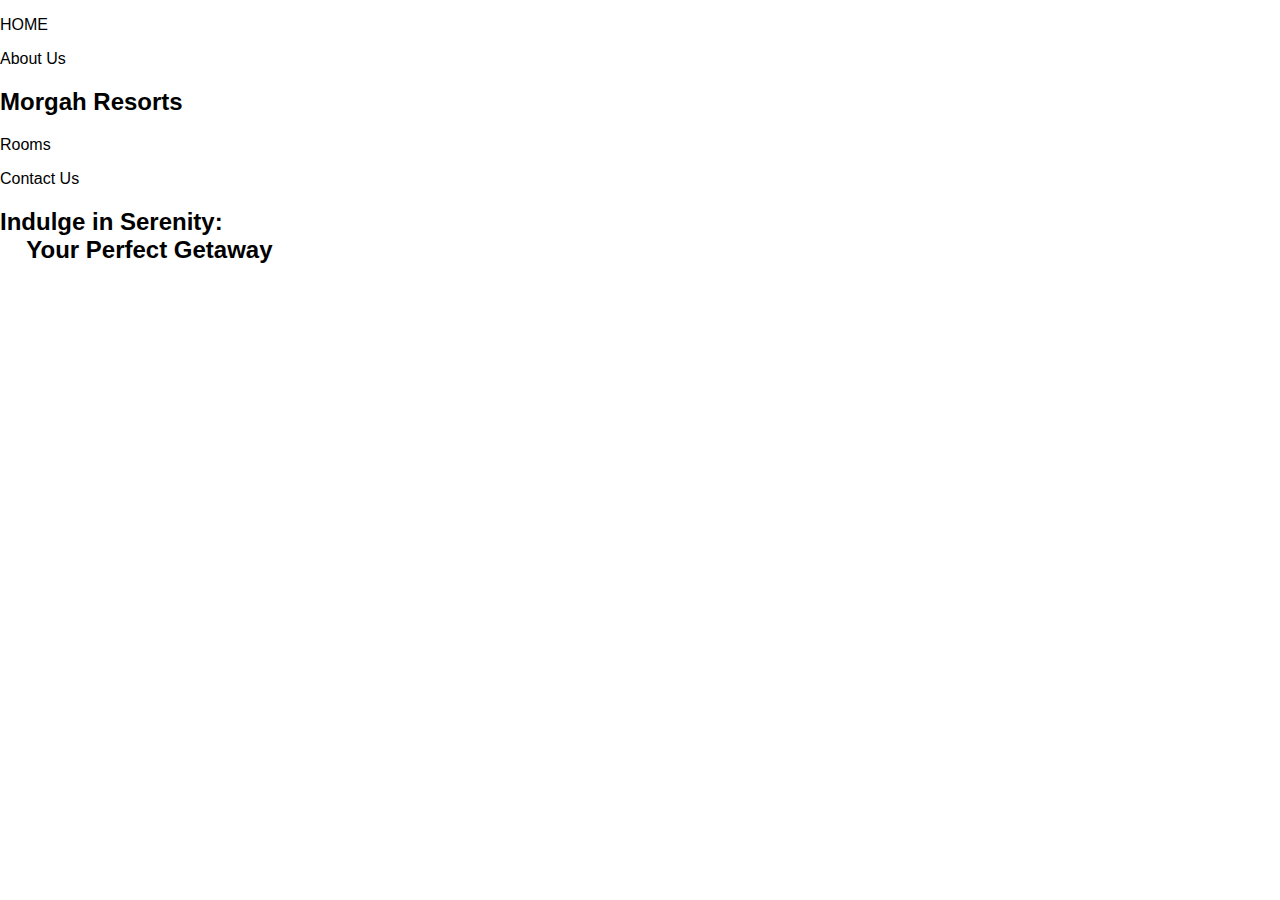
<file: DAY1.html>
<!DOCTYPE html>
<html lang="en">
<head>
    <meta charset="UTF-8">
    <meta name="viewport" content="width=device-width, initial-scale=1.0">
    <title>Morgah Resort</title>
    <link rel="stylesheet" href="style1.css">
</head>
<body>
   <section id="home">

       
       <div id="header">
           <p> HOME</p>
            <p>About Us</p>
            <h2>Morgah Resorts</h2>
            <p>Rooms</p>
            <p>Contact Us</p>
        </div>
        
        <div id="main">
            <h2>Indulge in Serenity: <br> &nbsp;&nbsp;&nbsp; Your Perfect Getaway</h2>
        </div>
    </section>
    
        
    
</body>
</file>
<file: style1.css>
/* General body styles */
body {
    margin: 0;
    padding: 0;
    scroll-behavior: smooth;
    font-family: 'Titillium Web', sans-serif;
    /* Default font */

}
.luxury-heading {
  display: flex;
  align-items: center;
  gap: 10px;
  align-items: center;
  justify-content: center;
}

.line {
 /* flex-grow: 1;*/
  width: 400px;
  height: 1px;
  background-color: #333;
}

.text {
  font-family: 'Arial', sans-serif;
  font-weight: 400;
  letter-spacing: 2px;
  color: #666;
  font-size: 14px;
}
@media (max-width: 600px) {
  .line {
    width: 70px; /* Shorter lines on smaller screens */
  }
  .text {
    font-size: 12px; /* Slightly smaller text */
  }
}

/* Tablets and small desktops (600px - 992px) */
@media (min-width: 601px) and (max-width: 992px) {
  .line {
    width: 80px;
  }
  .text {
    font-size: 13px;
  }
}

/* Large desktops (> 992px width) */
@media (min-width: 993px) {
  .line {
    width: 150px; /* Wider lines on large screens */
  }
  .text {
    font-size: 16px; /* Larger text on bigger screens */
  }
}
.ic{
  display: flex;
  flex-direction: row;
  align-items: center;
  text-align: center;
 
}
/* Global Styles for Navigation Menu */
#nav-menu {
  display: flex;
  justify-content: space-between;
  align-items: center;
  padding: 10px; /* Remove any bottom-specific padding */
  margin: 0; /* Ensure no extra margin */
}

#logo {
  width: 90px;
  height: 80px;
}

#logo img {
  width: 90px;
  height: 80px;
}

#menu-items {
  list-style: none;
  margin: 0;
  padding: 0;
  display: flex;
  flex-direction: row;
  align-items: center;
  flex-grow: 1;
  justify-content: center;
}

#menu-items li {
  margin-right: 20px;
}

#menu-items li a {
  text-decoration: none;
  color: black;
  font-weight: bold;
  padding: 5px 10px;
}
@media(max-width:768px){
  #menu-items ul{
    padding-left: 100px;
    padding-right: 0%;
    justify-content: center;
  }
}

/* Book Me Button */
#bookme {
  background-color: #f39844;
  color: white;
  padding: 10px 20px;
  border: none;
  border-radius: 10px;
  margin-right: 20px;
  margin-bottom: 0; /* Remove any bottom margin */
}

#bookme a {
  color: white;
  text-decoration: none;
}
@media (max-width: 768px) {
  #nav-menu {
      flex-direction: column;
      align-items: center;
      padding: 5px; /* Minimize padding */
      margin: 0; /* Ensure no extra margin */
  }

  #menu-items {
      flex-direction: column;
      width: 100%;
      margin: 0;
      
    
      
  }
  #menu-items li {
    align-items: center;
    justify-content: center;
    padding-left: 30px;
      margin-right: 0;
      margin-bottom: 10px;
  }

  #bookme {
    padding-left: 30px;
      margin-top: 10px;
      margin-bottom: 0; /* Remove bottom margin */
      width: auto;
      text-align: center;
  }
  @media(max-width:746px){

    #book-btn{
      
      padding-left: 30px;
    }
}
  .social-icons {
      margin-top: 10px;
  }

  .slider-frame {
      height: 400px;
  }

  .img img {
      object-fit: contain;
  }
}

/* Social Icons */
.social-icons {
  display: flex;
  gap: 10px;
  align-items: center;
  padding-right: 20px;
}
@media(max-width:768px){
  .social-icons{
    gap:10px;
  }
}

.social-icons a {
  color: #ffffff;
  font-size: 20px;
  text-decoration: none;
  transition: transform 0.2s ease-in-out;
}

.social-icons a:hover {
  transform: scale(1.1);
}

/* WhatsApp Icon */
.whatsapp-icon {
  position: fixed;
  bottom: 20px;
  right: 20px;
  z-index: 1000;
}

.whatsapp-icon img {
  width: 60px;
  height: 60px;
  border-radius: 50%;
  box-shadow: 0 2px 5px rgba(0, 0, 0, 0.2);
  transition: transform 0.3s ease;
}

.whatsapp-icon img:hover {
  transform: scale(1.1);
}

/* Background Section */
.bg {
  display: flex;
  flex-direction: column;
  position:relative;
  width: 100%;
  /* height: fit-content; */
  overflow: hidden;
  overflow-y: hidden;
}

#home {
  position: relative;
  width: 100%;
  height: 70%;
  
}
@media (max-width: 480px) {
  #home {
    height: 55vh; /* Reduce height slightly to remove extra space */
  }
  
  .slider-frame {
    height: 450px; /* Smaller slider height */
  }

  .img img {
      height: auto; /* Maintain aspect ratio */
  }

  .social-icons {
      margin-top: 5px;
  }

  /* Remove padding for compact layout */
  #nav-menu, #menu-items, .social-icons {
      padding: 0;
      margin: 0;
  }
}

.bg {
  display: flex;
  flex-direction: column;
  position: relative;
  width: 100%;
  overflow: hidden;
}

.bgimg {
  width: 100%;
  height: 100%;
  object-fit: cover;
  position: absolute;
  top: 0;
  left: 0;
  z-index: -1;
}

/* Slider Frame */
.slider-frame {
  overflow: hidden;
  height: 800px; /* Increased height */
  width: 100vw;
  position: relative;
}

/* Slide Animation */
@keyframes slide_animation {
  0%, 10% { transform: translateX(0); }
  16.67%, 26.67% { transform: translateX(-100%); }
  33.33%, 43.33% { transform: translateX(-200%); }
  50%, 60% { transform: translateX(-300%); }
  66.67%, 76.67% { transform: translateX(-400%); }
  83.33%, 93.33% { transform: translateX(-500%); }
  100% { transform: translateX(0); }
}

.slide-images {
  display: flex;
  height: 100%;
  animation: slide_animation 36s infinite alternate;
}

.img {
  flex: 0 0 100%;
  height: 100%;
}

.img img {
  width: 100%;
  height: 100%;
  object-fit: cover; /* Ensures the image fills the container */
  display: block;
}

/* Responsive Adjustments */

/* Medium Screens */
@media (max-width: 1024px) {
  .slider-frame {
      height: 600px; /* Adjusted for smaller screens */
  }
  .slide-images {
      animation: slide_animation 30s infinite alternate;
  }
}

/* Extra Small Screens (Phones) */
@media (max-width: 480px) {
  .slider-frame {
      height: 400px; /* Increased height for mobile */
  }

  .slide-images {
      animation: slide_animation 24s infinite alternate;
  }

  .img img {
      object-fit: contain; /* Ensures smaller images fit the screen */
      height: auto;
  }
}




.section-break1{
  margin-top: 10px;
}


.section-break {
    border: 0;
    height: 1px;
   
    margin: 20px 0;
}

/* Center the text in the middle of the page */
/* Reduce space around <hr> elements */
.section-break {
  border: 0;
  border-top: 1px solid #ccc;
  margin: 10px 0; /* Minimized vertical space */
}


#about {
  text-align: center;
  padding: 30px 10px;
  padding-top: 0;
  margin-top: 0;
}

.center-text {
  width: 80%;
  margin: 0 auto;
  text-align: justify;
  line-height: 3.4; /* Set a moderate line height for better readability */
  font-family: 'Arial', sans-serif;
  margin-bottom: 20px; /* Increase the bottom margin for extra spacing */
}

.center-text p {
  margin-bottom: 20px; /* Adjust space between paragraphs */
  text-align: center;
}

.about-title {
  padding-top: 100px;
  font-size: 24px;
  font-weight: bold;
  color: #333;
  margin-bottom: 10px;
}

@media (max-width: 768px) {
  .about-title {
    padding-top: 0;
  }
}


#about h2 {
  font-size: 28px;
  margin-bottom: 5px;
}

#about p {
  font-size: 18px;
  line-height: 1.5;
  color: #666;
  margin-bottom: 5px;
}

/* Media Queries for Tablets */
@media (max-width: 768px) {
  #about {
      padding: 20px 5px;
      margin-top: 0; /* Ensure no top margin */
  }

  .center-text {
      width: 90%;
      line-height: 1.4;
  }

  .about-title {
      font-size: 20px;
      margin-top: 5px; /* Minimize top space */
  }

  #about h2 {
      font-size: 24px;
  }

  #about p {
      font-size: 16px;
  }
}

/* Media Queries for Mobile Phones */
@media (max-width: 480px) {
  #about {
      padding: 10px 5px;
      margin-top: 0; /* Eliminate top space */
  }

  .whatsapp-icon {
      margin-top: 5px; /* Minimal space above icon */
  }

  .whatsapp-icon img {
      width: 40px; /* Resize WhatsApp icon */
  }

  .about-title {
      font-size: 18px;
      margin-top: 5px; /* Tighten space above title */
  }

  #about h2 {
      font-size: 22px;
      margin-top: 0; /* Remove extra space above h2 */
  }

  #about p {
      font-size: 14px;
  }

  .center-text {
      width: 100%; 
      margin: 5px auto; /* Minimize vertical space */
      margin-bottom: 8px;
  }
}
#bookme1{
  background-color: #f39844;
  color: white;
  padding: 5px;
  border: none;
  border-radius: 10px;
  margin-right: 20px;
  margin-bottom: 0; /* Remove any bottom margin */
}

/* General container settings */
/* General container settings */
.flex-container {
  padding-top: 0px;
  display: flex;
  justify-content: center; /* Center all boxes horizontally */
  align-items: center; /* Align all boxes vertically */
  flex-wrap: nowrap; /* Prevent items from wrapping to the next line */
  gap: 20px; /* Reduce the space between the boxes */
  padding: 10px; /* Reduce padding for a compact look */
  max-width: 1200px; /* Ensure the container stays within a manageable size */
  width: 100%; /* Full width of the screen */
  height: 100vh; /* Full viewport height */
  box-sizing: border-box;
  margin: 0 auto; /* Center the container horizontally */
  overflow: hidden; /* Prevent scrollbars */
}

/* Flex box styling: Smaller boxes */
.flex-box {
  flex: 1 0 200px; /* Set a smaller base width */
  max-width: 300px; /* Limit the maximum width */
  height: 600px; /* Adjust height for a more compact look */
  border-radius: 10px;
  overflow: hidden;
  position: relative;
  display: flex;
  justify-content: center;
  align-items: center;
  text-align: center;


  /* Background Image */
  background-size: cover;
  background-position: center;
  background-repeat: no-repeat;
}

/* Gradient overlay for all boxes except the first */
.flex-box:not(:first-child)::before {
  content: "";
  position: absolute;
  top: 0;
  left: 0;
  width: 100%;
  height: 100%;
  background: linear-gradient(
      to bottom,
      rgba(0, 0, 0, 0.4), 
      rgba(0, 0, 0, 0.4)
  );
  z-index: 1;
}

/* Heading Styling */
.flex-box h1, .flex-box h2 ,.flex-container h1 {
  position: relative;
  z-index: 2; /* Keep text above overlay */
  color: white;
  font-family:  'Titillium Web', sans-serif;
  font-weight: bold;
  font-size: 25px;
}

/* Responsive adjustments for tablets */
@media (max-width: 1024px) {
  .flex-container {
      flex-wrap: wrap; /* Allow items to wrap for smaller screens */
      height: auto; /* Allow height to adjust based on content */
  }

  .flex-box {
    flex: 1 0 90%; /* Set base width to 90% for better layout on mobile */
    height: 500px; /* Adjust height for smaller screens */
    width: 300px;
}
}

@media (max-width: 768px) {
  .flex-box {
      flex: 1 0 90%; /* Set base width to 90% for better layout on mobile */
      height: 500px; /* Adjust height for smaller screens */
      width: 300px;
  }

  .flex-box h1 {
      font-size: 20px; /* Adjust font size for smaller screens */
  }

  .flex-box h2 {
      font-size: 18px; /* Adjust font size for smaller screens */
  }

  .explore-btn {
      padding: 10px 20px; /* Adjust button padding for smaller screens */
      font-size: 16px; /* Adjust button font size */
  }
}
/* Styling for the first box with orange background */
.orange-box {
    background-color:#da5b06;
    color: white;
    
    padding: 20px;
    flex-direction: column;
}

/* Button styling for the first box */
.explore-btn {
    background-color: #0D0D0D;
    padding: 10px 20px;
    border: none;
    border-radius: 5px;
    margin-top: auto;
}

.explore-btn a {
    color: orange;
    text-decoration: none;
    font-weight: bold;
}

/* Styling for the image boxes */
.image-box {
    background-size: cover;
    background-position: center;
    color: white;
    display: flex;
    align-items: flex-start;
    padding-top: 10px;
}

/* Heading on top of image boxes */
.image-box h2 {
    position: absolute;
    top: 20px;
    left: 20px;
 
    padding: 10px;
    border-radius: 5px;
}
 
#flexbox1, #flexbox2 {
  display: flex;
  justify-content: center; /* Align items in the center */
  gap: 30px;
  padding: 20px 0;
}

#flexbox1 {
  flex-wrap: nowrap; /* Prevent wrapping, keep 5 items in one row */
}

#flexbox2 {
  flex-wrap: wrap; /* Allow wrapping for the second row */
}

/* Styling for individual flex boxes */
.flex-fac {
  background-color: #413c3c;
  border-radius: 10px;
  width: 200px;
  height: 300px;
  padding: 40px;
 transition:  transform 0.2s;
  text-align: center;
}
.flex-fac:hover{
  transform: scale(1.25);
}
/* Responsive Design */
@media (max-width: 768px) {
  #flexbox1, #flexbox2 {
      flex-direction: column;
  }
}
@media (max-width: 768px) {
  /* Stack items vertically on smaller screens */
  #flexbox1, #flexbox2 {
      flex-direction: column;
      align-items: center;
  }

  .flex-fac {
      width: 90%; /* Adjust width for smaller screens */
      height: auto;
      margin-bottom: 20px;
  }
}

@media (max-width: 480px) {
  /* Further adjustments for very small screens */
  h1 {
      font-size: 24px; /* Smaller heading */
  }

  p {
      font-size: 14px; /* Adjust text size */
  }

  .flex-fac {
      padding: 20px; /* Reduce padding for compact look */
  }

  i {
      font-size: 24px; /* Adjust icon size */
  }
}.flex-fac3 {
  width: auto; /* Allow content to dictate width */
  max-width: 300px; /* Prevent it from becoming too wide */
  background-color: #413c3c;
  border-radius: 10px;
  height: 300px;
  padding: 20px;
  display: flex;
  flex-direction: column; /* Stack items vertically */
  align-items: center; /* Center items horizontally */
  justify-content: space-around; /* Even space distribution */
  transition: transform 0.2s;
  text-align: center;
  margin: 0 auto; /* Center the box horizontally */
}

.flex-fac3 i {
  font-size: 24px; /* Adjust icon size */
  margin-bottom: 5px; /* Reduce space between icon and heading */
}

.flex-fac3 h3{
  margin: 0px 0; /* Reduce space around heading */
  font-size: 24px;
  color: #fff; /* Ensure good contrast */
 font-size: 30px;
  font-weight: bolder;
}

.flex-fac3 p {
  margin: 5px 0; /* Minimal spacing */
  color: #ddd; /* Light text for better readability */
}

.flex-fac3:hover {
  transform: scale(1.25); /* Scale on hover */
}

/* Responsive Design */
@media (max-width: 768px) {
  .flex-fac3 {
    width: 90%; /* Adjust width for smaller screens */
    height: auto;
    margin-bottom: 20px;
  }
  .flex-fac3 h3 {
    font-size: 20px;
  }
}

@media (max-width: 480px) {
  .flex-fac3 {
    padding: 15px; /* Compact padding for small screens */
  }

  .flex-fac3 i {
    margin: 5px;
    font-size: 24px; /* Adjust icon size for smaller screens */
  }
}
 
#tourist-container {
    display: flex;
    flex-direction: column;
    align-items: center;
  }
  
  #tourist-attractions {
    width: 100%;
    text-align: center;
    margin-bottom: 20px;
  }
  
  #tourist-gallery {
    display: flex;
    overflow-x: auto;
    width: 100%;
    justify-content: center;
    scrollbar-width: none; /* Firefox */
    -ms-overflow-style: none; /* Internet Explorer 10+ */
  }
  
  #tourist-gallery::-webkit-scrollbar {
    display: none; /* Chrome, Safari, Opera */
  }
  
  .tourist-item {
    flex: 0 0 auto;
    margin: 0 10px;
    text-align: center;
  }
  
  #other-content {
    display: flex;
    justify-content: center;
  }
#text{
    color: #da5b06;
    font-size: 13px;
}
#rev{
    text-align: center;
    font-weight: bolder;
    font-size: 20px;
    padding-bottom: 30px;
}
#customer {
  display: flex;
  flex-wrap: wrap;
  justify-content: space-between; /* Distribute space evenly */
  align-items: stretch;
  padding: 10px 30px;
  gap: 10px;  /* Space between boxes */
}

/* Wider Flexboxes */
#one, #two, #three, #four, #five {
  flex: 1 1 48%;  /* Each box takes 48% of the row, adjusts with screen size */
  max-width: 48%;  /* Prevents boxes from exceeding this width */
  padding: 20px;
  height: 300px;
  text-align: center;
  border-radius: 10px;
  box-shadow: 5px 5px 15px rgba(0, 0, 0, 0.3);
  background-color: #67887D;
  color: white;
  display: flex;
  justify-content: center;
  align-items: center;
  font-weight: lighter;
}

/* Full width on small screens */
@media (max-width: 768px) {
  #one, #two, #three, #four, #five {
    flex: 1 1 100%;  /* Each box takes 100% of the width */
    max-width: 100%;  /* Prevent overflow */
    margin-bottom: 10px;  /* Add small margin between stacked boxes */
  }
}

/* Styling for odd-numbered elements */
#one, #three, #five {
  background-color: #67887D;
  color: white;
  display: flex;
  justify-content: center;
  align-items: center;
  font-weight: lighter;
}

/* Styling for even-numbered elements */
#two, #four {
  background-color: #67887D;
  color: white;
  display: flex;
  justify-content: center;
  align-items: center;
  font-weight: lighter;
}


#link-review{
    font-size: 16px;
    color: black;
    text-decoration: none;
}
#link-review:hover{
    animation: change-color 0.5s forwards;
    
  animation: zoom-in 0.5s ease-in-out;
}
@keyframes change-color {
    0% {
        
        color: rgb(0, 0, 0);
       
    }

    100% {
      
        color:#f39844;
    }
}

#isl,#islo,#fsl {
    color: #ffffff;
    width: fit-content; /* Set width of each box */
    padding: 20px; /* Add padding to the containers */
    text-align: center; /* Center the text */
    gap: 20px; /* Add space between the elements */
  }

  #isl {
     /* Background color for deluxe */
    background-image: url('isloo.JPG'); /* Background image for deluxe */
  }

  #fsl {
     /* Background color for economy */
    background-image: url('Faisal.JPG');
  }

  #isl {
     /* Background color for executive */
    background-image: url('Airport.JPG');
  }
  .gallery-container {
    width: 100%; /* Adjust the container width */
    overflow-x: auto; /* Enable horizontal scrolling */
    overflow: hidden;
    padding-top: 0%;
    white-space: nowrap; /* Prevent line breaks to keep images in one row */
}

.gallery {
  display: inline-block;
  padding: 20px;
}

.gallery-item {
  display: inline-block;
    text-align: center; /* Center the subtitle under each image */
    margin-right: 20px; /* Space between gallery items */
}
@media(max-width:768px){
  .gallery img{
    width: 100%; /* Adjust to full width of the container */
    max-width: 300px; /* Optional: Set max width for better scaling */
    margin: 5px auto; /* Center images and reduce margin */
  }
}
.gallery img {
    width: 450px; /* Set image width */
    height: auto; /* Maintain aspect ratio */
    cursor: pointer;
    transition: transform 0.3s ease; /* Smooth hover effect */
}

.gallery img:hover {
    transform: scale(1.1); /* Slight zoom-in effect on hover */
}

.subtitle {
  margin-top: 10px; /* Space between the image and subtitle */
    font-size: 1em; /* Adjust font size as needed */
    color: #555; /* Subtitle color */
}
.gallery-container {
    width: 100%;
    height: 100%;
    overflow-x: auto; /* Enable horizontal scrolling */
    white-space: nowrap; /* Prevent line breaks to keep images in one row */
  }
  
  .gallery {
    display: inline-block;
    padding: 20px;
  }
  
  
  
#one,#two,#three,#four {
    width: 200px; /* Set image width */
    height: auto; /* Maintain aspect ratio */
    cursor: pointer;
    transition: transform 0.3s ease; /* Smooth hover effect */
}



#one:hover,#two:hover,#three:hover,#four:hover {
  transform: scale(1.1); /* Slight zoom-in effect on hover */
}
.whatsapp-icon {
    position: fixed;
    bottom: 20px; /* Distance from the bottom */
    right: 20px; /* Distance from the right */
    z-index: 1000; /* Ensures the icon stays above other content */
}

.whatsapp-icon img {
    width: 60px; /* Adjust icon size */
    height: auto; /* Maintain aspect ratio */
    border-radius: 50%; /* Optional: round the icon */
    box-shadow: 0 0 10px rgba(0, 0, 0, 0.3); /* Optional: add shadow */
    transition: transform 0.3s; /* Smooth hover effect */
  }

.whatsapp-icon img:hover {
  transform: scale(1.1); /* Slight zoom-in effect on hover */
}
/* Navigation Menu */
#nav-menu {
  background-color: #333;
  color: #fff;
  padding: 20px 0;
  text-align: center;
}

#nav-menu ul {
  list-style: none;
  margin: 0;
  padding: 0;
}

#nav-menu ul li {
  display: inline-block;
  margin-right: 20px;
}

#nav-menu ul li a {
  color: #fff;
  text-decoration: none;
}

#nav-menu ul li a:hover {
  color: #ccc;
}

/* Footer Styles */
/* Footer Styles */
#footer {
  display: flex;
  justify-content: space-between;
  align-items: flex-start;
  padding: 20px;
  background-color: #000;
  color: white;
  flex-wrap: wrap;  /* Wraps content to avoid overflow */
}

#footer div {
  flex: 1;
  padding: 10px;
  min-width: 250px;  /* Ensures content doesn't shrink too much */
}

/* Contact Section */
#footer #contact h3 {
  margin-bottom: 10px;
}

/* Footer List Links */
#footer-list a {
  color: white;
  text-decoration: none;
}

#footer-list a:hover {
  text-decoration: underline;
}

/* Maps Section */
.maps {
  width: 50%; /* Default map width */
  padding-left: 0;
  margin-top: 20px;
  display: flex;
  justify-content: center;
}

/* Iframe Styles */
iframe {
  max-width: 100%;  /* Ensures the iframe scales responsively */
  height: 250px;
  border-radius: 10px; /* Optional: Rounded corners for aesthetic */
}

/* Follow Us Section */
#follow {
  display: flex;
  flex-direction: column;
  align-items: center; /* Center aligns text and icons */
  text-align: center;
}

.follow-container {
  display: flex;
  align-items: center;
  justify-content: center; /* Aligns icons horizontally */
}

#follow p {
  margin: 0;
  font-weight: bold;
  margin-right: 15px;
}

#follow a {
  color: white;
  text-decoration: none;
  margin-left: 10px;
}

#follow i {
  font-size: 24px;
}

#follow a:hover i {
  color: #ff6600;
}

/* Tourist Section */
#tourist {
  display: flex;
  justify-content: space-around;
  align-items: stretch;
  padding-left: 50px;
  font-size: 19px;
}

/* Responsive Adjustments */
@media (max-width: 768px) {
  #footer {
      flex-direction: column; /* Stacks footer sections */
      align-items: center;
  }

  .maps {
      width: 100%; /* Full width on smaller screens */
      padding: 0;
      margin-top: 10px;
  }

  iframe {
      height: 200px; /* Adjust height for smaller screens */
  }

  .follow-container {
      flex-direction: column; /* Stack icons vertically */
      gap: 10px; /* Space between icons */
  }

  #tourist {
      flex-direction: column;
      align-items: center;
      padding-left: 0;
  }
}

/* Further Adjustments for Phones */
@media (max-width: 480px) {
  iframe {
      height: 180px; /* Reduce height for smaller viewports */
  }

  #follow i {
      font-size: 20px; /* Smaller icons for phones */
  }
}

.container {
  display: flex;
  align-items: center;
  justify-content: flex-start;
  height: 80vh; /* Adjust as needed */
  padding-bottom: 0%;
}

.image-container {
  flex: 1;
  text-align: center;
  margin-bottom: 20px; /* Add margin to create space between containers */
  padding: 10px; /* Reduce padding on mobile */
}

.image-container img {
  max-width: 100%; /* Responsive image */
  height: auto;    /* Maintain aspect ratio */
  padding: 10px; /* Reduce padding on mobile */
}

.content-container {
  flex: 1;
  padding-left: 20px;
  padding: 60px; /* Adjust padding as needed */
  box-sizing: border-box;
}

.content-container h2 {
  margin-top: 0;
}

/* Media query for mobile devices */
@media (max-width: 768px) {
  .container {
    flex-direction: column; /* Stack on smaller screens */
    height: auto; /* Adjust height for mobile */
  }

  .image-container {
    padding: 10px; /* Reduce padding on mobile */
    margin-bottom: 20px; /* Maintain margin for spacing */
  }

  .content-container {
    padding-left: 0; /* Remove left padding for mobile */
    padding: 10px; /* Adjust overall padding for mobile */
  }

  .content-container h2 {
    font-size: 1.5em; /* Adjust font size for mobile */
  }

  .content-container p {
    font-size: 1em; /* Adjust font size for better readability */
  }
  }
#flex-footer{
  display: flex;
  flex-direction: row;
  gap: 20px;
}
#footerimg{
  padding-top: 150px;
  width:150px;
  height:100px;
  right: 0%;
  padding-top: 60px;
  padding-left: 50px;
  padding-right: 0px;

}
#footerimg img{
  width:150px;
  height:150px;
  border-radius: 10px;
}
@media (max-width: 768px) {
  
    #flex-footer{
      display: flex;
      flex-direction: column;
      gap: 20px;}
 #contact{
  align-items: center;
  justify-content: center;
  padding-left: 50px;
 } 
}
#booking img{
 width: 20px;
 height: 30px;
}
</file>
